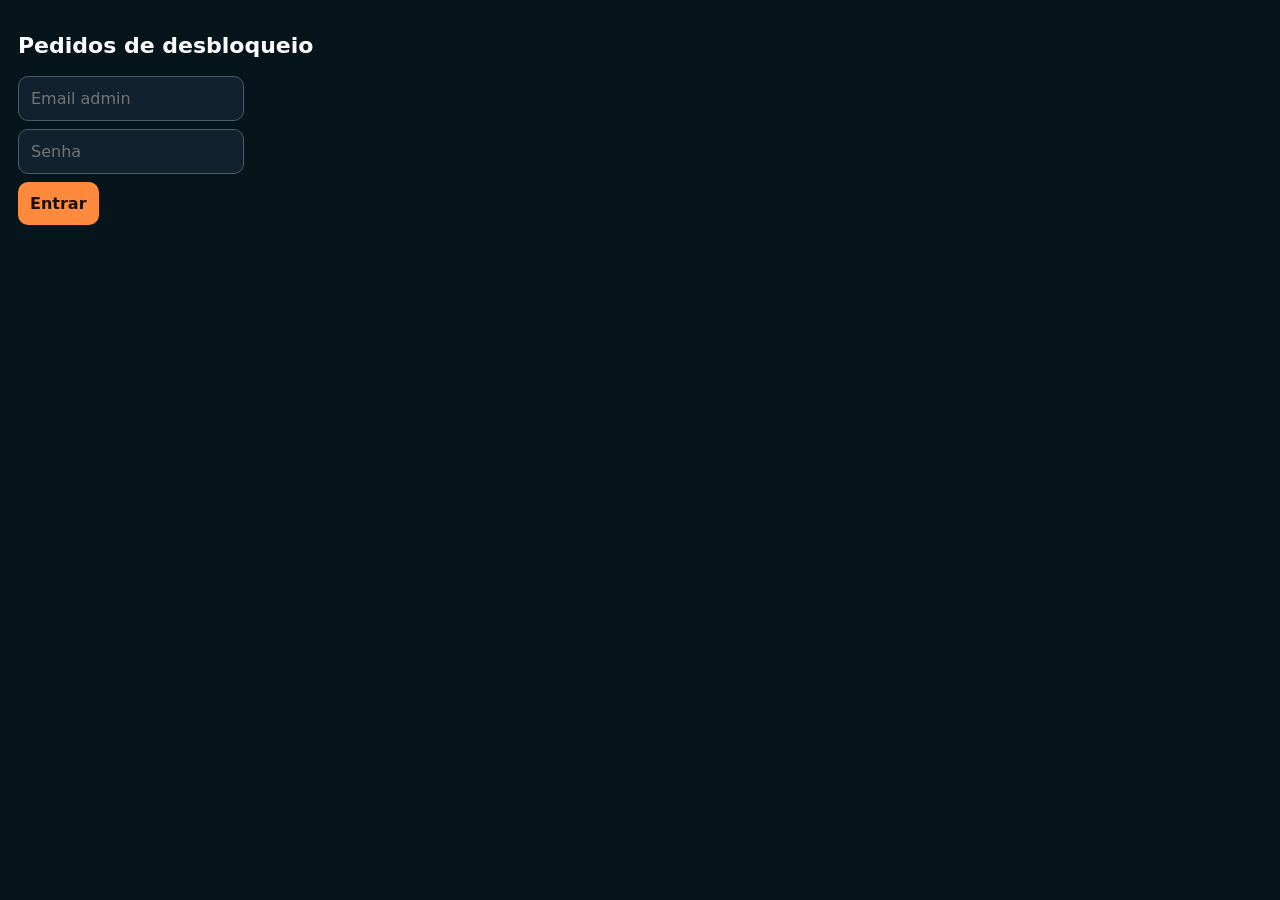
<file: admin.html>
<!doctype html><html lang="pt-AO"><head><meta charset="utf-8"><meta name="viewport" content="width=device-width,initial-scale=1"><title>Pena Máxima - Admin</title>
<style>body{margin:0;background:#06141b;color:#ccd0cf;font:16px system-ui,sans-serif;padding:18px}h1{color:#fff;font-size:22px}input,button{font:inherit;padding:12px;border-radius:10px;border:1px solid #4a5c6a;background:#11212d;color:#fff;margin:4px 0}button{background:#ff8a3d;color:#1b0e04;border:0;font-weight:700;cursor:pointer}.c{background:#11212d;border:1px solid #253745;border-radius:14px;padding:14px;margin:10px 0}.c b{color:#fff}.s{color:#9ba8ab;font-size:13px}#m{color:#ff6b5e}</style></head><body>
<h1>Pedidos de desbloqueio</h1><div id="lg"><input id="e" type="email" placeholder="Email admin"><br><input id="p" type="password" placeholder="Senha"><br><button id="in">Entrar</button><p id="m"></p></div><div id="rt" class="c" hidden><b>Câmbio (Kz por 1 $)</b><br><input id="rate" type="number" value="913"><button id="rs">Guardar câmbio</button><p class="s" id="rm"></p></div><div id="st" class="c" hidden><b>Estatísticas</b> <button id="stR" style="background:#4a5c6a;color:#fff;margin-left:8px">Atualizar</button><div id="stG" style="display:grid;grid-template-columns:1fr 1fr;gap:8px;margin:10px 0"></div><p class="s" id="stL"></p><p class="s">Conta só quem abriu o jogo depois desta atualização.</p></div><div id="nt" class="c" hidden><b>Notificações de compras</b><p class="s" id="ntS">Toca para permitir.</p><button id="ntB">Ativar notificações</button> <button id="ntT" style="background:#4a5c6a;color:#fff">Testar</button></div><div id="ml" class="c" hidden><b>Email automático dos gift cards (EmailJS)</b><p class="s">Preenche uma vez neste telemóvel. Ao aprovares uma compra, o código vai para o email do jogador. Fica guardado neste telemóvel e na tua conta de admin, para funcionar em qualquer aparelho.</p><input id="mlS" placeholder="Service ID" style="width:100%"><input id="mlT" placeholder="Template ID" style="width:100%"><input id="mlK" placeholder="Public Key" style="width:100%"><button id="mlG">Guardar</button> <button id="mlX" style="background:#4a5c6a;color:#fff">Enviar teste para o meu email</button><p class="s" id="mlM"></p></div><div id="gf" class="c" hidden><b>Fábrica de gift cards</b><p class="s">Mantém sempre o stock indicado por tipo. Quando um jogador resgata um código ele desaparece daqui e é gerado um novo automaticamente (com esta página aberta). Cada compra aprovada usa um código do stock.</p><label class="s">Stock por tipo: <input id="gfN" type="number" min="1" max="30" value="5" style="width:70px"></label> <button id="gfR" style="background:#4a5c6a;color:#fff">Atualizar</button><p class="s" id="gfM"></p><div id="gfL"></div></div><div id="ad" class="c" hidden><b>Anúncios de parceiros</b><p class="s">Cada anúncio tem texto, link e botão. Toca em Adicionar para mais.</p><div id="adl"></div><button id="adsA" style="background:#4a5c6a;color:#fff">+ Adicionar anúncio</button> <button id="adsS">Guardar anúncios</button><p class="s" id="adsM"></p><hr style="border-color:#253745"><b>Promoção</b><br><input id="pp" type="number" placeholder="Desconto %" style="width:110px"> <input id="pd" type="number" placeholder="Dias" style="width:90px"><br><input id="pl" placeholder="Texto (ex: Semana do cliente)" style="width:100%;box-sizing:border-box"><br><button id="ppS">Ativar promoção</button> <button id="ppX" style="background:#4a5c6a;color:#fff">Terminar</button><p class="s" id="ppM"></p></div><div id="ls"></div>
<script src="config.js"></script><script src="auth.js"></script><script>
const $=s=>document.querySelector(s);
async function panelInit(){$('#lg').hidden=true;$('#rt').hidden=false;$('#ad').hidden=false;$('#st').hidden=false;$('#gf').hidden=false;gfLoad(true);setInterval(()=>gfLoad(true),20000);$('#nt').hidden=false;$('#ml').hidden=false;mlInit0();alertInit();loadAds();loadStats();setInterval(loadStats,30000);try{const r=await DB.get('config/usdRate');if(r)$('#rate').value=r}catch(e){}load();fpCard()}
$('#in').onclick=async()=>{try{if(!AUTH.live())throw Error('Falta a chave Firebase em config.js.');const u=await AUTH.login($('#e').value,$('#p').value);if((u.email||'').toLowerCase()!==CFG.admin.toLowerCase())throw Error('Esta conta não é de administrador.');await panelInit()}catch(e){$('#m').textContent=e.message}};
/* impressão digital do dispositivo (WebAuthn): bloqueia a abertura do painel neste telemóvel */
const b64=b=>btoa(String.fromCharCode(...new Uint8Array(b))),unb64=t=>Uint8Array.from(atob(t),c=>c.charCodeAt(0));
const fpOk=()=>!!(window.PublicKeyCredential&&navigator.credentials);
const fpId=()=>{try{return localStorage.getItem('adm_fp')}catch(e){return null}};
async function fpAsk(){const id=fpId();await navigator.credentials.get({publicKey:{challenge:crypto.getRandomValues(new Uint8Array(32)),allowCredentials:[{type:'public-key',id:unb64(id)}],userVerification:'required',timeout:60000}})}
async function fpReg(){const c=await navigator.credentials.create({publicKey:{challenge:crypto.getRandomValues(new Uint8Array(32)),rp:{name:'Pena Máxima Admin'},user:{id:crypto.getRandomValues(new Uint8Array(16)),name:'admin',displayName:'Admin'},pubKeyCredParams:[{type:'public-key',alg:-7},{type:'public-key',alg:-257}],authenticatorSelection:{authenticatorAttachment:'platform',userVerification:'required',residentKey:'discouraged'},timeout:60000}});localStorage.setItem('adm_fp',b64(c.rawId))}
function fpCard(){if(!fpOk())return;let d=$('#fpC');if(!d){d=document.createElement('div');d.id='fpC';d.className='c';$('#rt').before(d)}
  const on=!!fpId();d.innerHTML='<b>Impressão digital</b><p class="s">'+(on?'Ativa neste telemóvel. O painel só abre depois de confirmares a tua impressão digital ou o bloqueio do telemóvel.':'Ativa para abrir o painel com a tua impressão digital, sem escrever a senha.')+'</p>';
  const b=document.createElement('button');b.textContent=on?'Desativar':'Ativar impressão digital';b.onclick=async()=>{try{if(on){localStorage.removeItem('adm_fp')}else{await fpReg()}fpCard()}catch(e){d.querySelector('p').textContent='Não foi possível: '+(e.message||e.name)}};d.appendChild(b)}
(function(){if(!fpOk()||!fpId())return;
  const L=document.createElement('div');L.style.cssText='position:fixed;inset:0;z-index:99;background:#0b1620;display:flex;flex-direction:column;align-items:center;justify-content:center;gap:14px;padding:20px;text-align:center';
  L.innerHTML='<h1 style="margin:0">Admin bloqueado</h1><p class="s" id="fpM">Confirma a tua impressão digital para abrir.</p><button id="fpB" style="min-height:52px;padding:0 22px">Abrir com impressão digital</button><button id="fpP" style="background:#4a5c6a;color:#fff">Entrar com senha</button>';document.body.appendChild(L);
  const go=async()=>{try{await fpAsk();AUTH.restore();const u=AUTH.user;if(u&&(u.email||'').toLowerCase()===CFG.admin.toLowerCase()&&AUTH.live()){L.remove();await panelInit()}else{L.remove();$('#m').textContent='Sessão expirada. Entra com a senha.'}}catch(e){$('#fpM').textContent='Não confirmado. Tenta de novo.'}};
  $('#fpB').onclick=go;$('#fpP').onclick=()=>L.remove();setTimeout(go,400)})();
$('#rs').onclick=async()=>{try{const n=Number($('#rate').value);if(!(n>100&&n<5000))throw Error('Valor inválido');await DB.patch('config',{usdRate:n});$('#rm').textContent='Guardado: 1 $ = '+n+' Kz'}catch(e){$('#rm').textContent=e.message}};
function adRow(x){x=x||{};const d=document.createElement('div');d.className='c';d.innerHTML='<input class="at" placeholder="Texto do anúncio" style="width:100%;box-sizing:border-box"><input class="au" placeholder="Link (https://...)" style="width:100%;box-sizing:border-box"><input class="ac" placeholder="Texto do botão (ex: Ver site)" style="width:100%;box-sizing:border-box"><button class="ax" style="background:#4a5c6a;color:#fff">Remover</button>';d.querySelector('.at').value=x.t||'';d.querySelector('.au').value=x.u||'';d.querySelector('.ac').value=x.c||'';d.querySelector('.ax').onclick=()=>d.remove();$('#adl').appendChild(d)}
async function keys(p){try{const t=await AUTH.token();const r=await fetch(CFG.dbUrl+'/'+p+'.json?shallow=true&auth='+t);const o=r.ok?await r.json():null;return o?Object.keys(o):[]}catch(e){return[]}}
async function loadStats(){try{const o=await DB.get('presence')||{},n=Date.now(),d0=new Date();d0.setHours(0,0,0,0);const t0=d0.getTime(),L=Object.values(o).filter(x=>x&&x.t);
  const on=L.filter(x=>n-x.t<150000),td=L.filter(x=>x.t>=t0),n1=L.filter(x=>x.c>=t0),n7=L.filter(x=>x.c>=n-7*864e5);
  const all=new Set(Object.keys(o));for(const p of ['profiles','rank'])(await keys(p)).forEach(k=>all.add(k));
  try{const rq=await DB.get('requests')||{};Object.values(rq).forEach(v=>v&&v.uid&&all.add(v.uid))}catch(e){}
  const cell=(v,l)=>'<div style="background:#11212d;border-radius:12px;padding:10px"><div style="font-size:26px;font-weight:700">'+v+'</div><div class="s">'+l+'</div></div>';
  $('#stG').innerHTML=cell(on.length,'Online agora')+cell(td.length,'Entraram hoje')+cell(n1.length,'Contas novas hoje')+cell(n7.length,'Contas novas (7 dias)')+cell(all.size,'Total de jogadores (inclui antigos)');
  $('#stL').textContent=(on.length?'Online: '+on.map(x=>String(x.n||'?').replace(/[<>&]/g,'')).join(', '):'Ninguém online neste momento.')+' | Contas antigas que ainda não abriram esta versão só entram na contagem quando abrirem o jogo. O total exato está no Firebase, Authentication, Users.'}catch(e){$('#stL').textContent='Não foi possível ler as estatísticas ('+e.message+')'}}
$('#stR').onclick=loadStats;
async function loadAds(){try{const c=await DB.get('config')||{};const L=c.ads?Object.values(c.ads):[];$('#adl').innerHTML='';L.forEach(adRow);if(!L.length)adRow()}catch(e){}}
$('#adsA').onclick=()=>adRow();
$('#adsS').onclick=async()=>{try{const L=[...document.querySelectorAll('#adl .c')].map(d=>({t:d.querySelector('.at').value.trim(),u:d.querySelector('.au').value.trim(),c:d.querySelector('.ac').value.trim()||'Ver'})).filter(x=>x.t);await DB.set('config/ads',L);$('#adsM').textContent='Guardado ('+L.length+' anúncios)'}catch(e){$('#adsM').textContent=e.message}};
$('#ppS').onclick=async()=>{try{const p=Number($('#pp').value),d=Number($('#pd').value);if(!(p>0&&p<=90&&d>0&&d<=60))throw Error('Desconto 1-90 % e dias 1-60');await DB.set('config/promo',{pct:p,until:Date.now()+d*864e5,label:$('#pl').value.slice(0,40)});$('#ppM').textContent='Promoção ativa por '+d+' dias'}catch(e){$('#ppM').textContent=e.message}};
$('#ppX').onclick=async()=>{try{await DB.set('config/promo',null);$('#ppM').textContent='Promoção terminada'}catch(e){$('#ppM').textContent=e.message}};
async function load(){const r=await DB.get('requests')||{};const L=$('#ls');L.innerHTML='';const a=Object.entries(r).filter(([k,v])=>v.status=='pending').sort((x,y)=>y[1].ts-x[1].ts);if(!a.length)L.textContent='Sem pedidos pendentes.';
for(const[k,v]of a){const d=document.createElement('div');d.className='c';d.innerHTML='<b></b><div class="s"></div>';d.firstChild.textContent=v.item+' - '+(v.usd?v.usd+' $ = ':'')+(v.amount||'')+' Kz';d.lastChild.textContent=v.email+' | '+v.method+' | ref '+v.ref+' | '+new Date(v.ts).toLocaleString('pt-PT');
const ok=document.createElement('button');ok.textContent='Aprovar (confirmei o pagamento)';ok.onclick=async()=>{ok.disabled=true;try{await approveReq(k,v)}catch(e){$('#gfM').style.color='#ff9c9c';$('#gfM').textContent='Erro: '+e.message;ok.disabled=false;return}await DB.patch('requests/'+k,{status:'approved'});load()};
const no=document.createElement('button');no.textContent='Recusar';no.style.marginLeft='8px';no.style.background='#4a5c6a';no.style.color='#fff';no.onclick=async()=>{await DB.patch('requests/'+k,{status:'rejected'});load()};d.append(ok,no);L.appendChild(d)}}

const GT={A:['600 Kz no jogo',600,'c'],B:['1500 Kz no jogo',1500,'c'],C:['4000 Kz no jogo',4000,'c'],P:['Passe Premium 30 dias',30,'p']},GK={gift_c1:'A',gift_c2:'B',gift_c3:'C',gift_p:'P'};
let GCUR={},gfBusy=false;
function genCode(t){const a='ABCDEFGHJKLMNPQRSTUVWXYZ23456789',r=[...crypto.getRandomValues(new Uint8Array(11))].map(x=>a[x%a.length]);return 'PM-'+t+r.slice(0,3).join('')+'-'+r.slice(3,7).join('')+'-'+r.slice(7,11).join('')}
async function gfNew(t){const code=genCode(t);await DB.set('giftcards/'+code,{k:GT[t][2],v:GT[t][1],ts:Date.now()});GCUR[code]={k:GT[t][2],v:GT[t][1]};return code}
async function gfLoad(top){if(gfBusy)return;gfBusy=true;try{GCUR=await DB.get('giftcards')||{};
  if(top){const n=Math.max(1,Math.min(30,Number($('#gfN').value)||5));for(const t in GT){let c=Object.entries(GCUR).filter(([k,v])=>k[3]===t&&!v.sold).length;while(c<n){await gfNew(t);c++}}}
  let used=0;try{used=Object.keys(await DB.get('giftclaim')||{}).length}catch(e){}
  gfDraw(used)}catch(e){$('#gfM').textContent='Erro: '+e.message}gfBusy=false}
function gfDraw(used){const L=$('#gfL');L.innerHTML='<p class="s">Códigos já resgatados: '+used+'</p>';
  for(const t in GT){const h=document.createElement('b');h.textContent=GT[t][0];h.style.display='block';h.style.marginTop='10px';L.appendChild(h);
    Object.entries(GCUR).filter(([k,x])=>k[3]===t&&!x.name).sort((a,b)=>(a[1].sold?1:0)-(b[1].sold?1:0)).forEach(([code,v])=>{const d=document.createElement('div');d.className='s';d.style.cssText='display:flex;gap:6px;align-items:center;flex-wrap:wrap;border-bottom:1px solid #253745;padding:6px 0';
      const sp=document.createElement('span');sp.style.cssText='font-family:monospace;color:#fff;font-size:15px';sp.textContent=code;const st=document.createElement('span');st.textContent=v.sold?'vendido a '+String(v.sold.to||'?'):'em stock';st.style.color=v.sold?'#ffcf8a':'#9fe3a0';
      const cp=document.createElement('button');cp.textContent='Copiar';cp.style.padding='6px 10px';cp.onclick=async()=>{try{await navigator.clipboard.writeText(code);cp.textContent='Copiado'}catch(e){prompt('Copia:',code)}};
      const wa=document.createElement('a');wa.textContent='WhatsApp';wa.target='_blank';wa.rel='noopener';wa.style.cssText='color:#ffcf8a;padding:6px';wa.href='https://wa.me/?text='+encodeURIComponent('O teu gift card Pena Máxima: '+code+'\nMenu > Gift card > escreve o código. Só pode ser usado uma vez.');
      d.append(sp,st,cp,wa);if(v.sold&&v.sold.to){const rm=document.createElement('button');rm.textContent='Reenviar email';rm.style.padding='6px 10px';rm.onclick=async()=>{rm.textContent='…';rm.textContent=(await sendMail(v.sold.to,v.name||GT[code[3]]&&GT[code[3]][0]||'Gift card',code)).slice(0,40)};d.append(rm)}L.appendChild(d)})}
  const pr=Object.entries(GCUR).filter(([k,x])=>x.name);if(pr.length){const h=document.createElement('b');h.textContent='Gift cards de produtos (criados nas compras)';h.style.cssText='display:block;margin-top:14px';L.appendChild(h);
    pr.forEach(([code,v])=>{const d=document.createElement('div');d.className='s';d.style.cssText='display:flex;gap:6px;align-items:center;flex-wrap:wrap;border-bottom:1px solid #253745;padding:6px 0';
      const sp=document.createElement('span');sp.style.cssText='font-family:monospace;color:#fff;font-size:15px';sp.textContent=code;const st=document.createElement('span');st.style.color='#ffcf8a';st.textContent=v.name+' - '+String(v.sold&&v.sold.to||'');
      const cp=document.createElement('button');cp.textContent='Copiar';cp.style.padding='6px 10px';cp.onclick=async()=>{try{await navigator.clipboard.writeText(code);cp.textContent='Copiado'}catch(e){}};
      const rm=document.createElement('button');rm.textContent='Reenviar email';rm.style.padding='6px 10px';rm.onclick=async()=>{rm.textContent='…';rm.textContent=(await sendMail(v.sold.to,v.name,code)).slice(0,40)};
      d.append(sp,st,cp,rm);L.appendChild(d)})}
}
async function gfSell(v){const t=GK[v.item];if(!t)throw Error('Tipo de gift card desconhecido');await gfLoad(false);
  let code=Object.entries(GCUR).find(([k,x])=>k[3]===t&&!x.sold);code=code?code[0]:await gfNew(t);
  await DB.patch('giftcards/'+code,{sold:{to:v.email,ts:Date.now()}});GCUR[code].sold={to:v.email};
  $('#gfM').innerHTML='';const m=$('#gfM');m.style.color='#9fe3a0';m.textContent='Código para '+v.email+': '+code+'. A enviar email…';const res=await sendMail(v.email,GT[t][0],code);m.textContent='Código para '+v.email+': '+code+'. '+res;
  await gfLoad(true)}
$('#gfR').onclick=()=>gfLoad(true);

/* alertas de novas compras (funciona com esta página aberta) */
let seen=null,flash=0;
function beep(){try{const a=new (window.AudioContext||window.webkitAudioContext)();[880,1175,880].forEach((f,i)=>{const o=a.createOscillator(),g=a.createGain();o.frequency.value=f;g.gain.value=.15;o.connect(g);g.connect(a.destination);o.start(a.currentTime+i*.22);o.stop(a.currentTime+i*.22+.18)});if(navigator.vibrate)navigator.vibrate([200,100,200])}catch(e){}}
function alertInit(){ntShow();
  const b=document.createElement('div');b.id='ab';b.style.cssText='position:fixed;left:10px;right:10px;top:10px;z-index:9;background:#2f9e5b;color:#fff;padding:14px;border-radius:12px;font-weight:700;display:none';b.onclick=()=>{b.style.display='none'};document.body.appendChild(b);
  poll();setInterval(poll,12000)}
async function poll(){try{const r=await DB.get('requests')||{};const P=Object.entries(r).filter(([k,v])=>v&&v.status==='pending');
  const ids=P.map(x=>x[0]);if(seen===null){seen=new Set(ids)}else{const nw=P.filter(([k])=>!seen.has(k));
    if(nw.length){nw.forEach(([k])=>seen.add(k));const t=nw.map(([k,v])=>String(v.item||'').replace(/[<>&]/g,'')+' - '+(v.usd?v.usd+' $':(v.amount||'')+' Kz')+' - '+String(v.email||'').replace(/[<>&]/g,'')).join(' | ');
      beep();const b=$('#ab');b.textContent='Nova compra: '+t;b.style.display='block';notify('Pena Máxima: nova compra',t);load()}}
  document.title=(P.length?'('+P.length+') ':'')+'Pena Máxima - Admin'}catch(e){}}

function ntShow(){const e=$('#ntS');if(!window.Notification){e.textContent='Este navegador não suporta notificações. Os avisos de som e vibração continuam a funcionar.';return}
  const p=Notification.permission;e.textContent=p==='granted'?'Notificações ativas. Mantém esta página aberta (pode ficar em segundo plano).':p==='denied'?'Bloqueadas. Nas definições do site no navegador, muda Notificações para Permitir e recarrega.':'Toca em Ativar notificações e escolhe Permitir.'}
async function notify(title,body){try{if(!window.Notification||Notification.permission!=='granted')return;
  if('serviceWorker' in navigator){const r=await navigator.serviceWorker.register('adm-sw.js');await navigator.serviceWorker.ready;await r.showNotification(title,{body,icon:'icon.svg',vibrate:[200,100,200],tag:'pm-compra',renotify:true});return}
  new Notification(title,{body})}catch(e){try{new Notification(title,{body})}catch(x){}}}
$('#ntB').onclick=async()=>{try{const p=await Notification.requestPermission();ntShow();if(p==='granted')notify('Notificações ativas','Vais receber aqui os avisos de compra.')}catch(e){$('#ntS').textContent='Não foi possível pedir permissão neste navegador.'}};
$('#ntT').onclick=()=>{beep();notify('Teste','Se vês isto, as notificações funcionam.')};

/* gift card por produto + email automático */
const COINV={coin_s:600,coin_m:1500,coin_l:4000};
function mlCfg(){try{return JSON.parse(localStorage.getItem('adm_mail')||'null')}catch(e){return null}}
async function mlInit0(){let c=mlCfg();try{const d=await DB.get('adminconf/email');if(d&&d.s&&d.t&&d.k){if(!c||!c.s){localStorage.setItem('adm_mail',JSON.stringify(d))}}else if(c&&c.s){await DB.set('adminconf/email',c)}}catch(e){}mlInit()}
function mlInit(){const c=mlCfg()||{};$('#mlS').value=c.s||'';$('#mlT').value=c.t||'';$('#mlK').value=c.k||'';$('#mlM').textContent=c.s?'Configurado.':'Ainda sem configuração. Sem isto o código só aparece aqui e tens de o enviar à mão.'}
$('#mlG').onclick=async()=>{const c={s:$('#mlS').value.trim(),t:$('#mlT').value.trim(),k:$('#mlK').value.trim()};localStorage.setItem('adm_mail',JSON.stringify(c));try{await DB.set('adminconf/email',c);$('#mlM').textContent='Guardado neste telemóvel e na tua conta admin.'}catch(e){$('#mlM').textContent='Guardado neste telemóvel. Falhou guardar na conta: '+e.message}};
$('#mlX').onclick=async()=>{$('#mlM').textContent='A enviar…';try{$('#mlM').textContent=await sendMail(CFG.admin,'Produto de teste','PM-TEST-0000-0000')}catch(e){$('#mlM').textContent=e.message}};
async function sendMail(to,product,code){const c=mlCfg();if(!c||!c.s||!c.t||!c.k)return 'Email não configurado: envia o código à mão.';
  try{const r=await fetch('https://api.emailjs.com/api/v1.0/email/send',{method:'POST',headers:{'Content-Type':'application/json'},body:JSON.stringify({service_id:c.s,template_id:c.t,user_id:c.k,template_params:{to_email:to,product,code,game_url:'https://nimialukeni007-hub.github.io/pena-m-xima/'}})});
    return r.ok?'Email enviado para '+to:'Falha no email: '+(await r.text()).slice(0,100)}catch(e){return 'Falha no email: '+e.message}}
function genAny(){const a='ABCDEFGHJKLMNPQRSTUVWXYZ23456789',r=[...crypto.getRandomValues(new Uint8Array(12))].map(x=>a[x%a.length]);return 'PM-'+r.slice(0,4).join('')+'-'+r.slice(4,8).join('')+'-'+r.slice(8).join('')}
async function approveReq(k,v){
  if(/^gift_/.test(v.item)){await gfSell(v);return}
  let card;if(v.item==='passe')card={k:'p',v:30};else if(COINV[v.item])card={k:'c',v:COINV[v.item]};else card={k:'i',v:v.item};
  const name=String(v.name||v.item).replace(/[<>&]/g,'').slice(0,50);card.name=name;card.ts=Date.now();card.sold={to:v.email,ts:Date.now()};
  const code=genAny();await DB.set('giftcards/'+code,card);
  const m=$('#gfM');m.style.color='#9fe3a0';m.textContent='Gift card "'+name+'" criado: '+code+' ... a enviar email';
  const res=await sendMail(v.email,name,code);m.textContent='Gift card "'+name+'": '+code+'. '+res;
  await gfLoad(true)}
</script></body></html>
</file>
